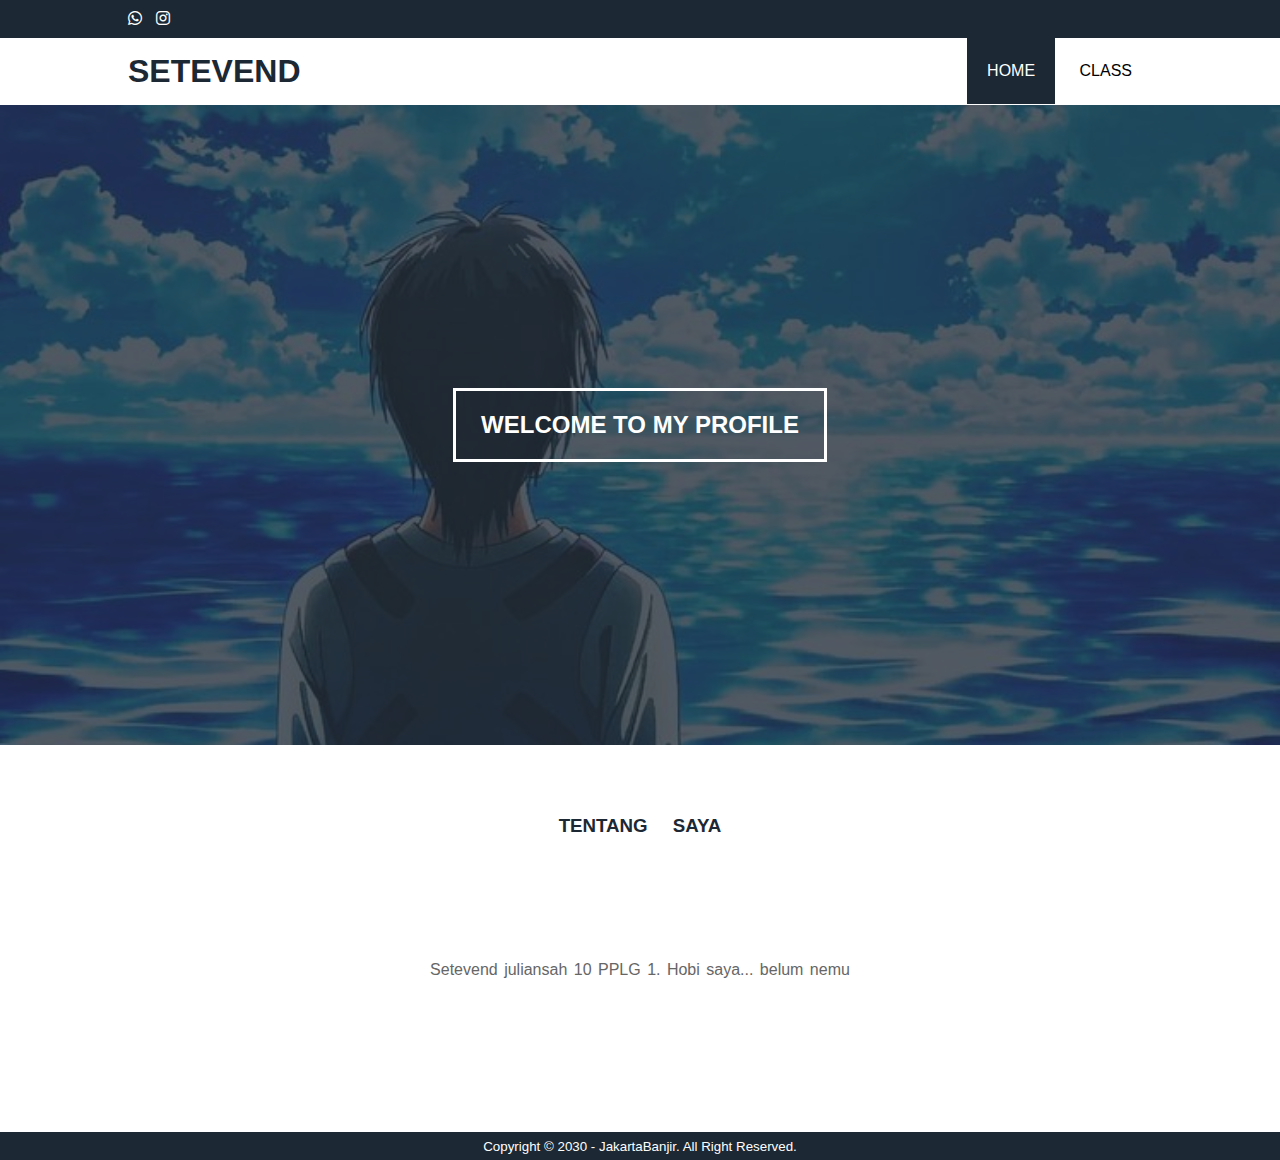
<file: index.html>
<!DOCTYPE html>
<html lang="en">
<head>
    <meta charset="UTF-8">
    <meta name="viewport" content="width=device-width, initial-scale=1.0">
    <title>Setevend Juliansah</title>
    <link rel="stylesheet" href="style.css">
    <link rel="stylesheet" href="https://cdnjs.cloudflare.com/ajax/libs/font-awesome/6.4.2/css/all.min.css">
</head>
<body>

    <!-- HEADER -->
    <div class="medsos">
        <div class="container">
            <ul>
                <li><a href="https://wa.me/+6285965911242"><i class="fa-brands fa-whatsapp"></i></a></li>
                <li><a href="https://www.instagram.com/svnn_10/"><i class="fa-brands fa-instagram"></i></a></li>
            </ul>
        </div>
    </div>
    <header>
        <div class="bebek">
            <h1>SETEVEND</h1>
            <ul>
                <li class="active"><a href="index.html">HOME</a></li>
                <li><a href="class.html">CLASS</a></li>
            </ul>
    </div>
    </header>

    <!-- BANNER -->

    <section class="banner"><h2>WELCOME TO MY PROFILE</h2></section>

    <!-- ABOUT -->

    <section class="about">
        <div class="bebek">
            <h3>TENTANG SAYA</h3>
            <p class="saya">Setevend juliansah 10 PPLG 1. Hobi saya... belum nemu</p>
        </div>
    </section>

    <footer>
        <div class="foter">
            <small>Copyright &copy; 2030 - JakartaBanjir. All Right Reserved.</small>
        </div>
    </footer>
</body>
</html>
</file>
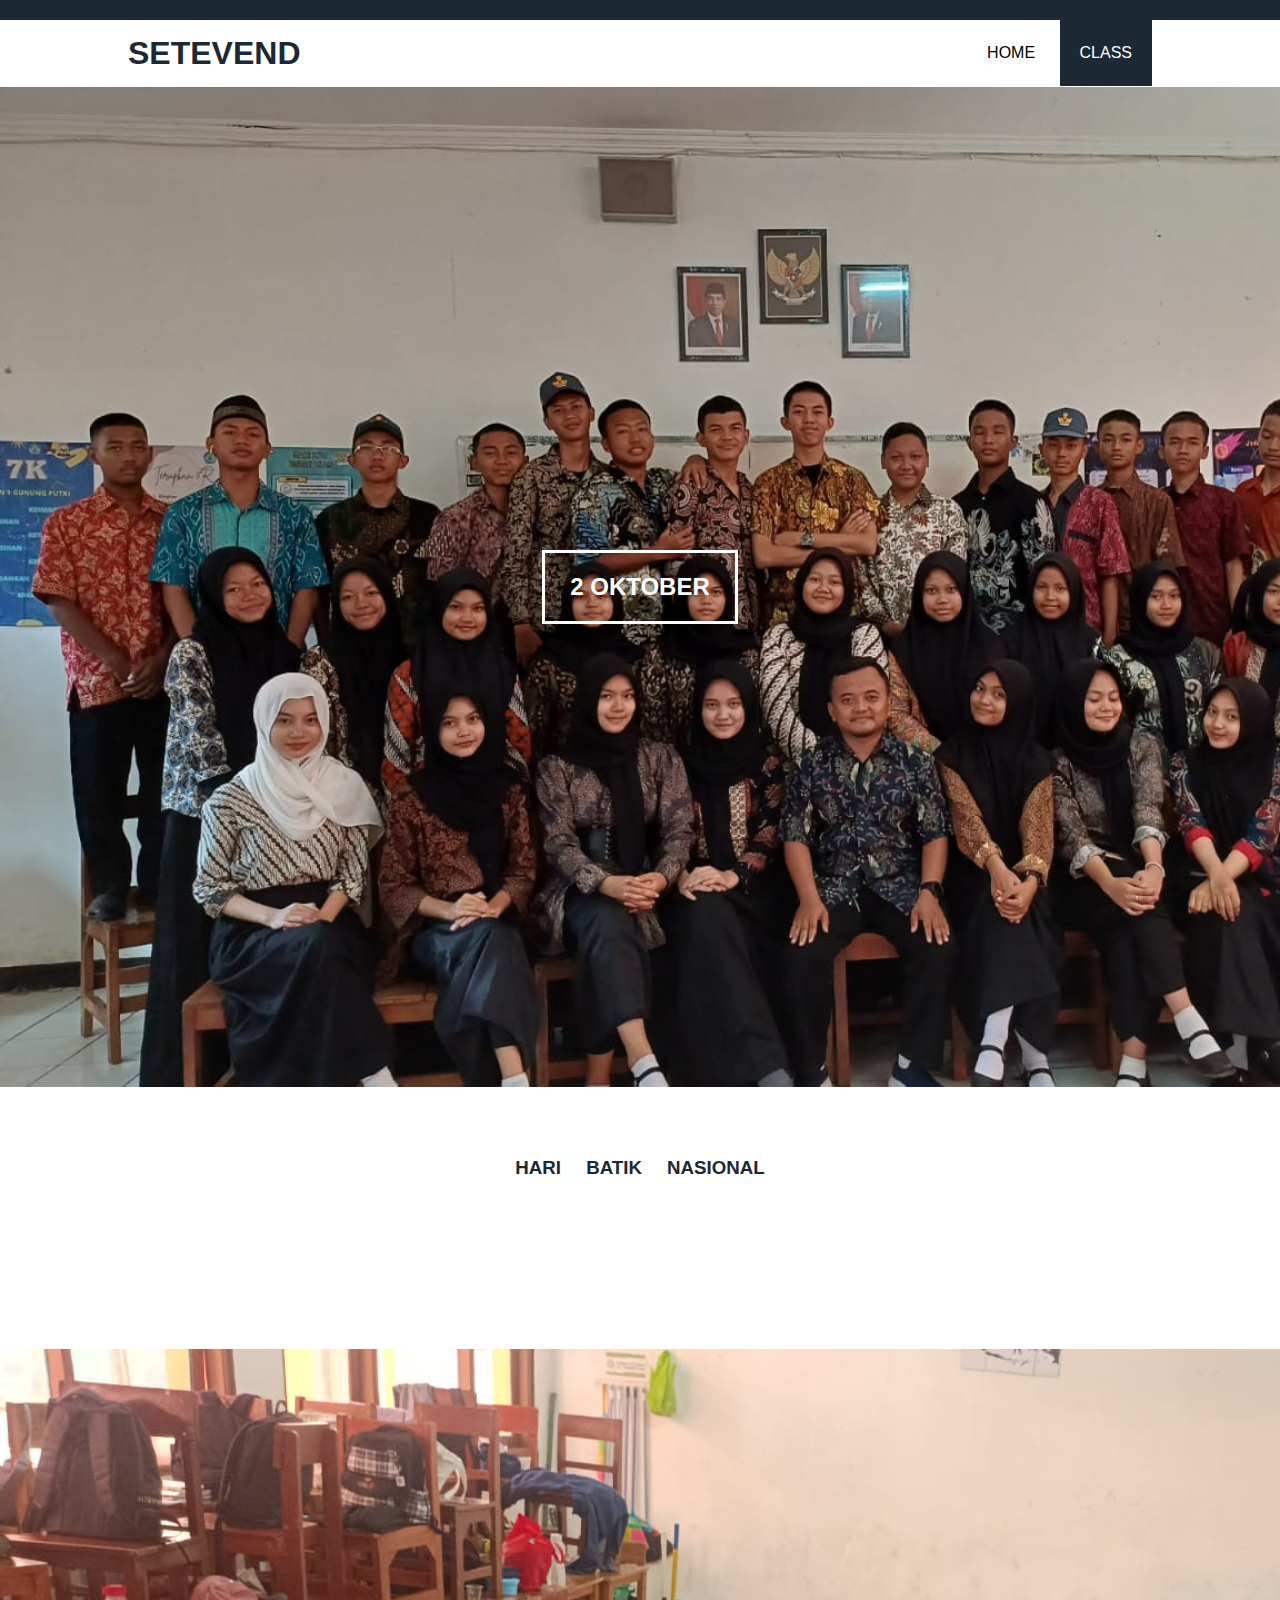
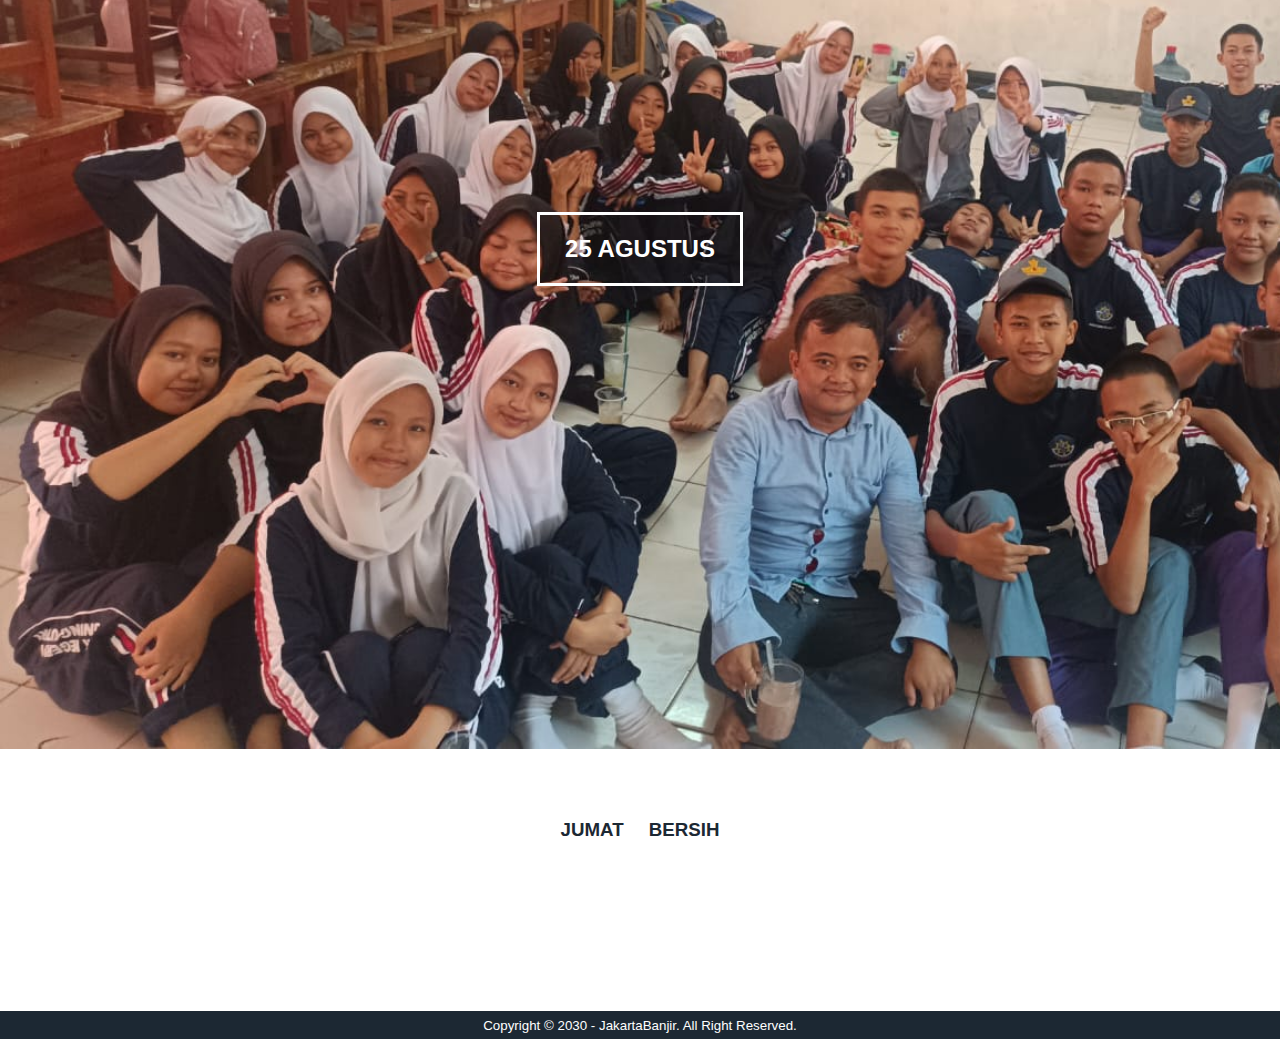
<file: class.html>
<!DOCTYPE html>
<html lang="en">
<head>
    <meta charset="UTF-8">
    <meta name="viewport" content="width=device-width, initial-scale=1.0">
    <title>Setevend Juliansah</title>
    <link rel="stylesheet" href="style.css">
    <link rel="stylesheet" href="https://cdnjs.cloudflare.com/ajax/libs/font-awesome/6.4.2/css/all.min.css">
</head>
<body>

    <!-- HEADER -->
    <div class="medsos">
        <div class="container">
        </div>
    </div>
    <header>
        <div class="bebek">
            <h1>SETEVEND</h1>
            <ul>
                <li><a href="index.html">HOME</a></li>
                <li class="active"><a href="class.html">CLASS</a></li>
            </ul>
    </div>
    </header>

    <!-- BANNER -->
    <section class="satu"><h2>2 OKTOBER</h2></section>


    <!-- ABOUT -->

    <section class="about">
        <div class="bebek">
            <h3>HARI BATIK NASIONAL</h3>
        </div>
    </section>

    <section class="dua"><h2>25 AGUSTUS</h2></section>

    <section class="about">
        <div class="bebek">
            <h3>JUMAT BERSIH</h3>
        </div>
    </section>

    <footer>
        <div class="foter">
            <small>Copyright &copy; 2030 - JakartaBanjir. All Right Reserved.</small>
        </div>
    </footer>
</body>
</html>
</file>
<file: style.css>
*{
    padding: 0;
    margin: 0;
    font-family: sans-serif;
}

 a{
    color: inherit;
    text-decoration: none;
}

.medsos{
    padding: 10px 0;
    background-color: #1C2833;
}

.medsos ul li{
    color: white;
    display: inline-block;
    margin-right: 10px;
}

.container{
    width: 80%;
    margin: 0 auto;
}

.bebek{
    width: 80%;
    margin: 0 auto;
}

.container:after{
    content: '';
    display: block;
    clear: both;
}

.bebek:after{
    content: '';
    display: block;
    clear: both;
}

 header h1{
    float: left;
    padding: 15px 0;
    color: #1C2833;
 }

 header ul{
    float: right;
 }

 header ul li{
    display: inline-block;
 }

 header ul li a{
    padding: 24px 20px;
    display: inline-block;
 }

 header ul li a:hover{
    background-color: #1C2833;
    color: #fff;
}

.active{
    background-color: #1C2833;
    color: #fff;
}

.banner{
    height: 60vh;
    background-image: url(img/banner.jpeg);
    background-size: cover;
    position: relative;
    display: flex;
    justify-content: center;
    align-items: center;
}

.banner:after{
    content: "";
    display: block;
    position: absolute;
    top: 0;
    left: 0;
    right: 0;
    bottom: 0;
    background-color: rgba(28, 40, 51, 0.7 );
}

.banner h2{
    color: white;
    z-index: 1;
    padding: 20px 25px;
    border: 3px solid #fff;
}

.satu{
    height: 100vh;
    background-image: url(img/satu.jpg);
    background-size: cover;
    position: relative;
    display: flex;
    justify-content: center;
    align-items: center;
}

.satu h2{
    color: white;
    z-index: 1;
    padding: 20px 25px;
    border: 3px solid #fff;
}

.dua{
    height: 100vh;
    background-image: url(img/tiga.jpg);
    background-size: cover;
    position: relative;
    display: flex;
    justify-content: center;
    align-items: center;
}

.dua h2{
    color: white;
    z-index: 1;
    padding: 20px 25px;
    border: 3px solid #fff;
}

section{
    padding: 50px 0;
}

section h3{
    text-align: center;
    padding: 20px 0;
    color: #1C2833 ;
    margin-bottom: 100px;
    word-spacing: 20px;
}

.about p{
    color: #666;
    word-spacing: 2px;
    line-height: 25px;
    margin-bottom: 100px;
}

footer{
    padding: 5px 0;
    background-color: #1C2833;
    color: #fff;
    text-align: center;
}

.saya{  
    display: flex;
    justify-content: center;
    align-items: center;
}
</file>
